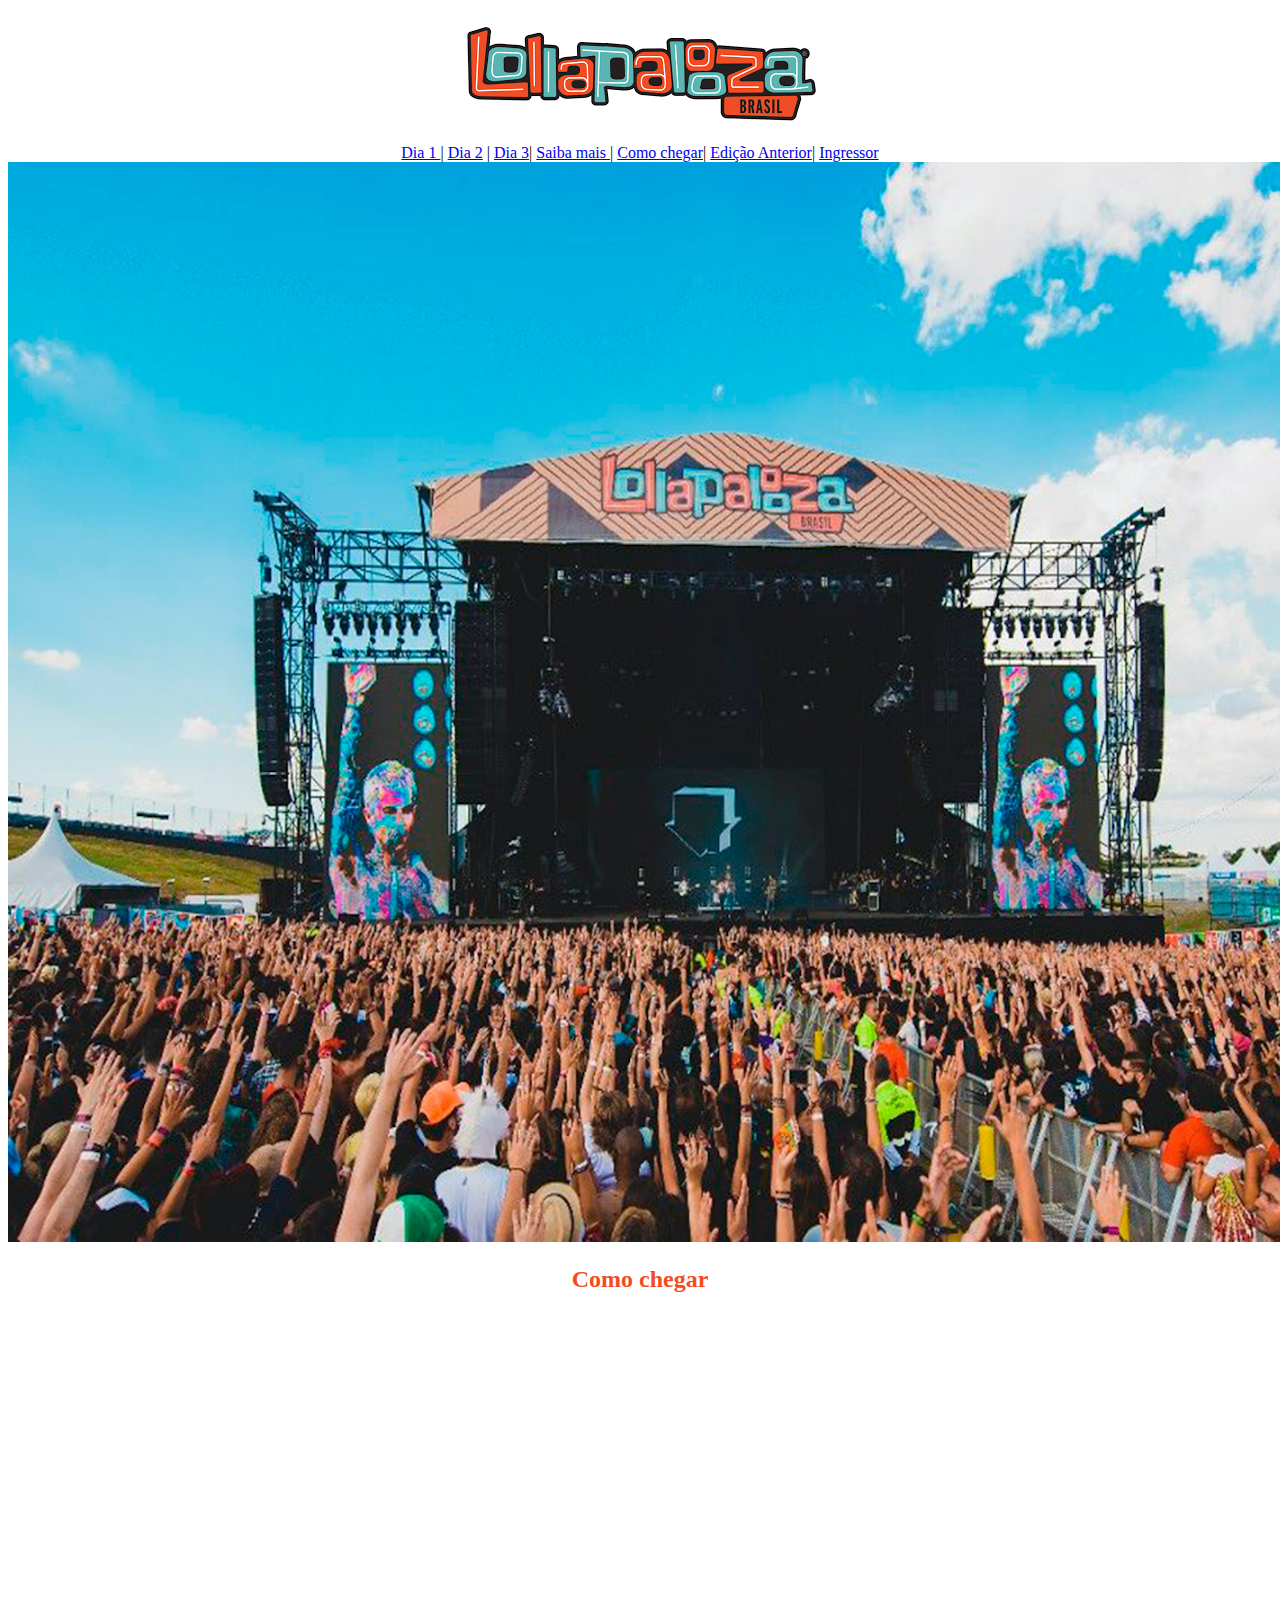
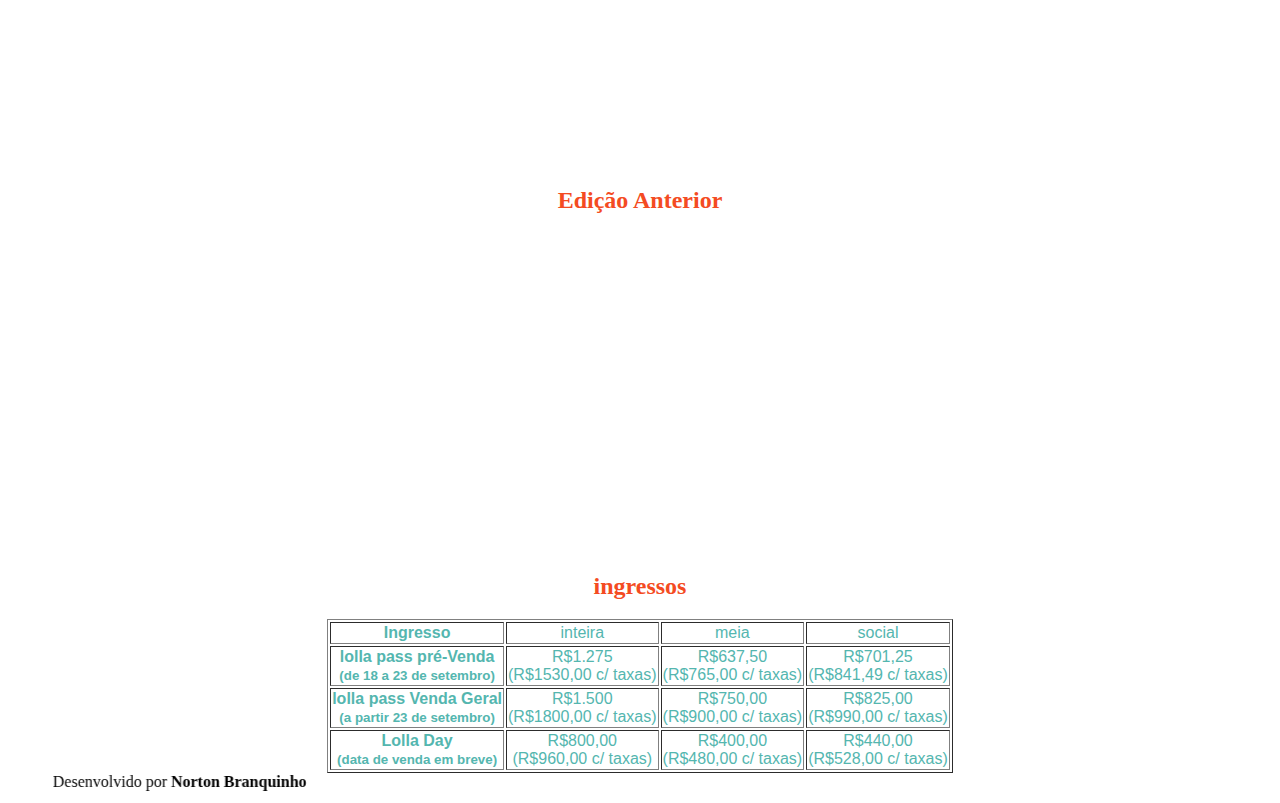
<file: index.html>
<!DOCTYPE html>
<html lang="pt-br">


<head>
    <meta charset="UTF-8">
    <meta name="viewport" content="width=device-width, initial-scale=1.0">
    <title>Lollaoalooza</title>
    <link rel="stylesheet" href="estilo.css">
</head>

<body style="text-align:center">
    <img class="imagenc" src="lollapalooza-logo.png" alt="lollaoalooza">

    <nav class="menu">
        <a href="dia1.html" class="item-menu">Dia 1 </a> |
        <a href="dia2.html" class="item-menu">Dia 2</a> |
        <a href="dia3.html" class="item-menu">Dia 3</a>|
        <a href="https://google.com/search?q=lollapalooza">Saiba mais </a>|
        <a href="#como-chegar">Como chegar</a>|
        <a href="#edicao-anterior">Edição Anterior</a>|
        <a href="#ingressos">Ingressor</a>
    </nav>

    <img class="imagenc" src="show-1.jpg" width="1458" height="1080" alt="show">

    <h2 class="titutlo" id="como-chegar"> Como chegar</h2>
    <iframe
        src="https://www.google.com/maps/embed?pb=!1m18!1m12!1m3!1d7306.365512197559!2d-46.705761949999996!3d-23.705166849999998!2m3!1f0!2f0!3f0!3m2!1i1024!2i768!4f13.1!3m3!1m2!1s0x94ce4fc83e9584af%3A0x2ffcdc07da2ca5c0!2sAut%C3%B3dromo%20Jos%C3%A9%20Carlos%20Pace!5e0!3m2!1spt-BR!2sbr!4v1711665304607!5m2!1spt-BR!2sbr"
        width="600" height="450" style="border:0;" allowfullscreen="" loading="lazy"
        referrerpolicy="no-referrer-when-downgrade"></iframe>

    <h2 class="titulo" id=edicao-anterior>Edição Anterior</h2>
    <iframe width="560" height="315" src="https://www.youtube.com/embed/XKe106WAyYg?si=BgpPadkTPXRNt6Vy"
        title="YouTube video player" frameborder="0"
        allow="accelerometer; autoplay; clipboard-write; encrypted-media; gyroscope; picture-in-picture; web-share"
        referrerpolicy="strict-origin-when-cross-origin" allowfullscreen></iframe>

    <h2 class="titulo" id=ingressos>ingressos</h2>

    <table border="1" align="center">
        <tr>
            <th>Ingresso</th>
            <td>inteira</td>
            <td>meia</td>
            <td>social</td>
        </tr>
        <tr>
            <th>lolla pass pré-Venda<br><small>(de 18 a 23 de setembro)</small></th>
            <td>R$1.275<br> (R$1530,00 c/ taxas)</td>
            <td>R$637,50<br> (R$765,00 c/ taxas)</td>
            <td>R$701,25<br> (R$841,49 c/ taxas)</td>
        </tr>
        <tr>
            <th>lolla pass Venda Geral<br><small>(a partir 23 de setembro)</small></th>
            <td>R$1.500<br> (R$1800,00 c/ taxas)</td>
            <td>R$750,00<br> (R$900,00 c/ taxas)</td>
            <td>R$825,00<br> (R$990,00 c/ taxas)</td>
        </tr>
        <tr>
            <th>Lolla Day<br><small>(data de venda em breve)</small></th>
            <td>R$800,00<br> (R$960,00 c/ taxas)</td>
            <td>R$400,00<br> (R$480,00 c/ taxas)</td>
            <td>R$440,00<br> (R$528,00 c/ taxas)</td>
        </tr>
    </table>
    <marquee direction="right" behavior="alternate">Desenvolvido por <strong>Norton Branquinho</strong></marquee>


</body>

</html>
</file>
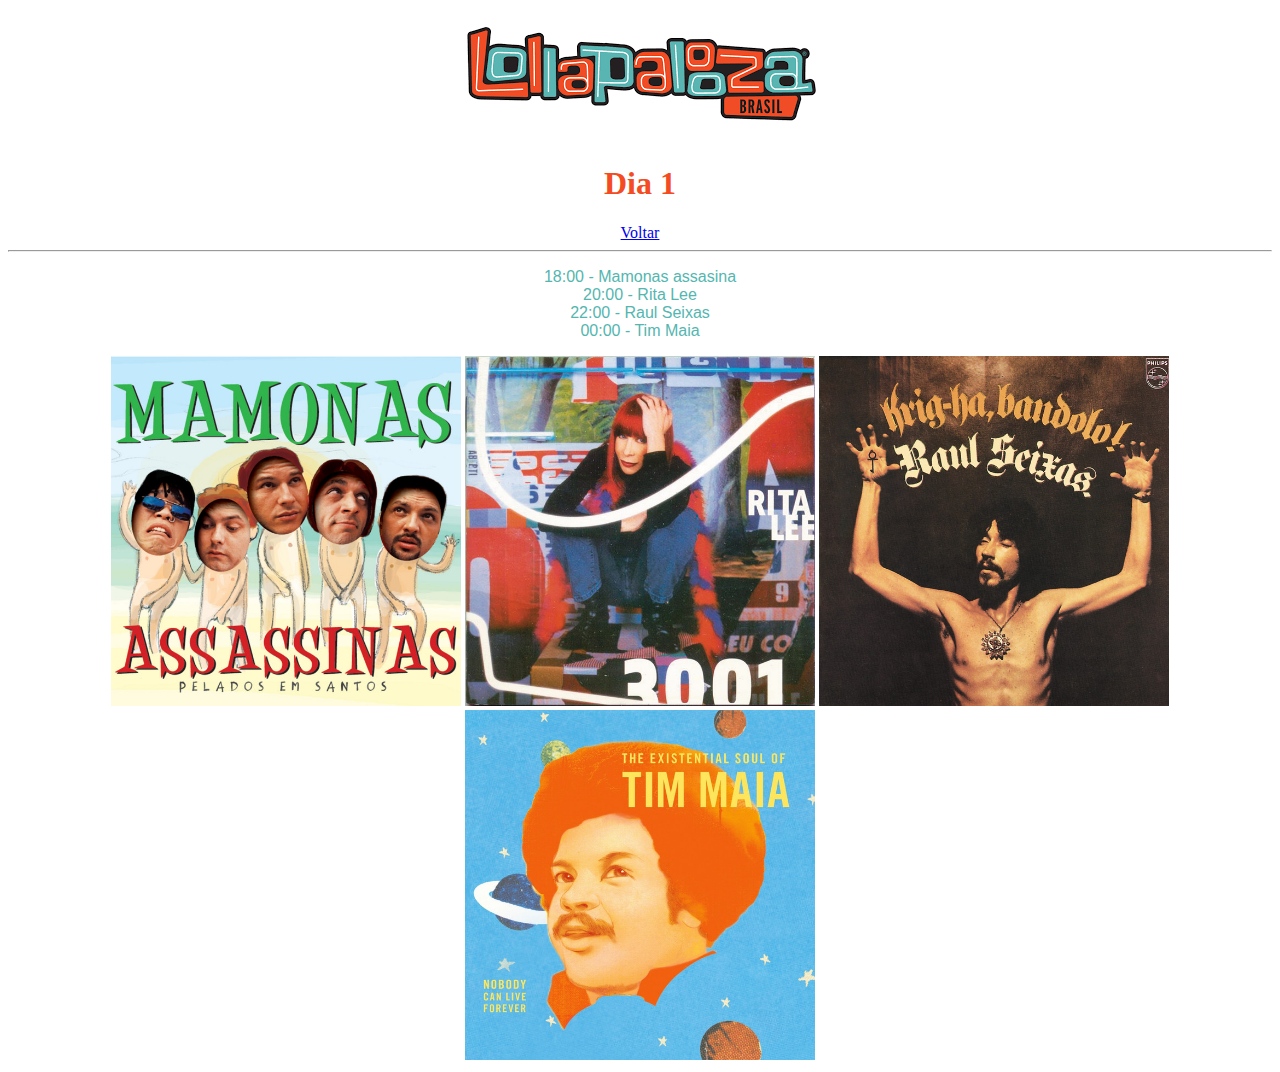
<file: dia1.html>
<!DOCTYPE html>
<html lang="pt-br">

<head>
    <meta charset="UTF-8">
    <meta name="viewport" content="width=device-width, initial-scale=1.0">
    <title>Dia 1</title>
    <link rel="stylesheet" href="estilo.css">
</head>


<body style="text-align:center">

    <img src="lollapalooza-logo.png" alt="lollaoalooza">

    <header class="cabecalho">
        <h1 class="titulo">Dia 1</h1>
    </header>
    <nav class="menu">
        <a href="index.html">Voltar </a>
    <hr>
    <p>18:00 - Mamonas assasina <br>
        20:00 - Rita Lee<br>
        22:00 - Raul Seixas<br>
        00:00 - Tim Maia<br>
    </p>

    <img src="mamonas.jfif" width="350" height="350" alt="mamonas assasinas">
    <img src="rita-lee.jfif" width="350" height="350" alt="rita lee">
    <img src="raul-seixas.jfif" width="350" height="350" alt="raul seixas">
    <img src="tim-maia.jfif" width="350" height="350" alt="tim maia">

</body>

</html>
</file>
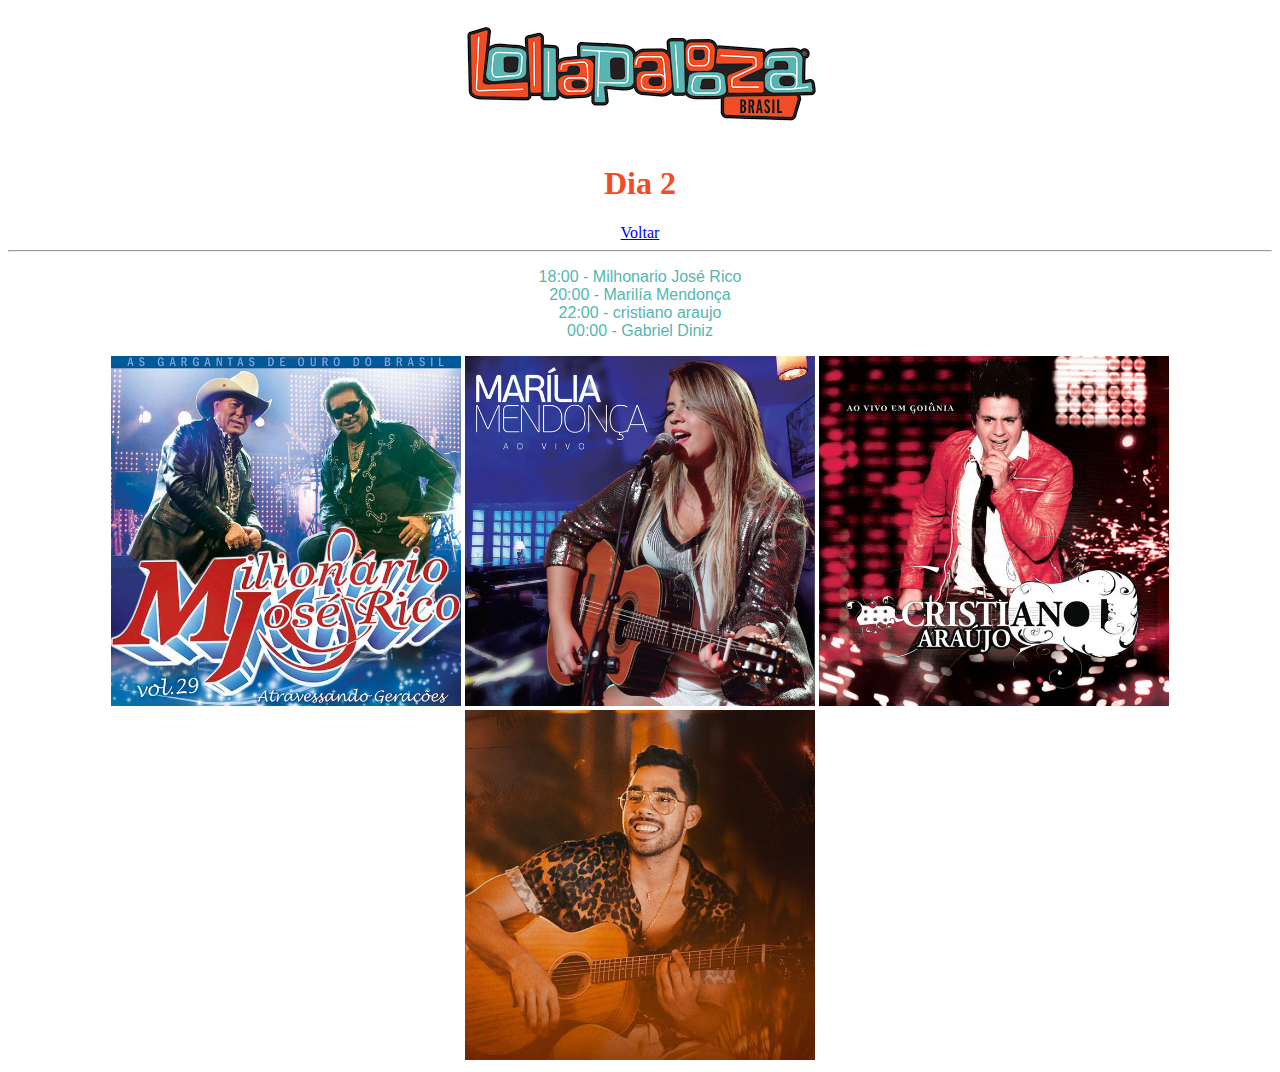
<file: dia2.html>
<!DOCTYPE html>
<html lang="pt-br">
<head>
    <meta charset="UTF-8">
    <meta name="viewport" content="width=device-width, initial-scale=1.0">
    <title>Dia 2</title>
</head>
<style>
    h1 {
        font-family: Tahoma
    }

    h1 {
        color: #f44b22
    }

    p {
        font-family: Arial;
        color: #54b6af;
    }
</style>
<body style="text-align:center">
    <img class="imagenc" src="lollapalooza-logo.png" alt="lollaoalooza">

    <header class="cabecalho">
        <h1 class="titulo">Dia 2</h1>
    </header>
    <nav class="menu">
        <a href="index.html" >Voltar </a> 
    <hr>
    
    <p>18:00 - Milhonario José Rico <br>
        20:00 - Marilía Mendonça<br>
        22:00 - cristiano araujo<br>
        00:00 - Gabriel Diniz<br>
    </p>

    <img src="milhonrio-jose-rico.jfif" width="350" height="350" alt="milhonario jose rico">
    <img src="marilia-mendonca.jfif" width="350" height="350" alt="marilia mendonça">
    <img src="cristiano-araujo.jfif" width="350" height="350" alt="cristiano araujo">
    <img src="gabriel-diniz.jfif" width="350" height="350" alt="gabriel diniz">
</body>
</html>
</file>
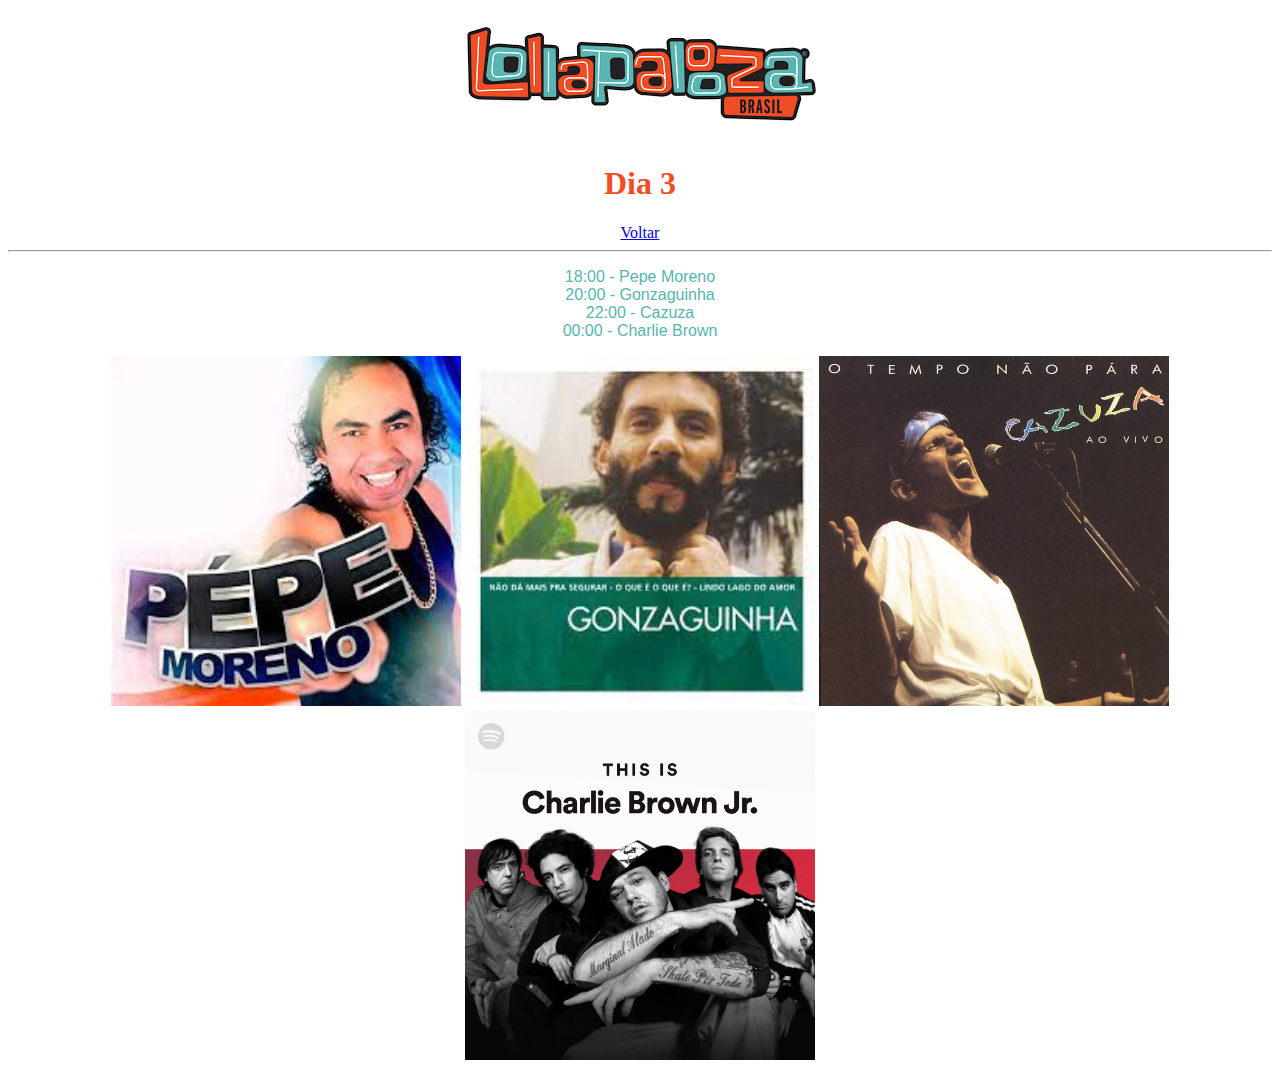
<file: dia3.html>
<!DOCTYPE html>
<html lang="pt-br">

<head>
    <meta charset="UTF-8">
    <meta name="viewport" content="width=device-width, initial-scale=1.0">
    <title>Dia 3</title>
</head>
<style>
    h1 {
        font-family: Tahoma
    }

    h1 {
        color: #f44b22
    }

    p {
        font-family: Arial;
        color: #54b6af;
    }
</style>

<body style="text-align:center">
    <img class="imagenc" src="lollapalooza-logo.png" alt="lollaoalooza">

    <header class="cabecalho">
        <h1 class="titulo">Dia 3
        </h1>
    </header>
    <nav class="menu">
        <a href="index.html">Voltar </a>
        <hr>

        <p>18:00 - Pepe Moreno <br>
            20:00 - Gonzaguinha<br>
            22:00 - Cazuza<br>
            00:00 - Charlie Brown<br>
        </p>

        <img src="pepe-moreno.jfif" width="350" height="350" alt="pepe moreno">
        <img src="gonzaguinha.jfif" width="350" height="350" alt="gonzaguinha">
        <img src="cazuza.jfif" width="350" height="350" alt="cazuza">
        <img src="charlie-brown.jpg" width="350" height="350" alt="charlie brown">


</body>

</html>
</file>
<file: estilo.css>
body {
    justify-content: center;

    h1 {
        font-family: Tahoma
    }

    h1 {
        color: #f44b22
    }

    h2 {
        font-family: Tahoma
    }

    h2 {
        color: #f44b22
    }

    tr {
        font-family: Arial;
        color: #54b6af;
    }

    p {
        font-family: Arial;
        color: #54b6af;
    }

}
html{
    scroll-behavior:smooth ;
}
</file>
